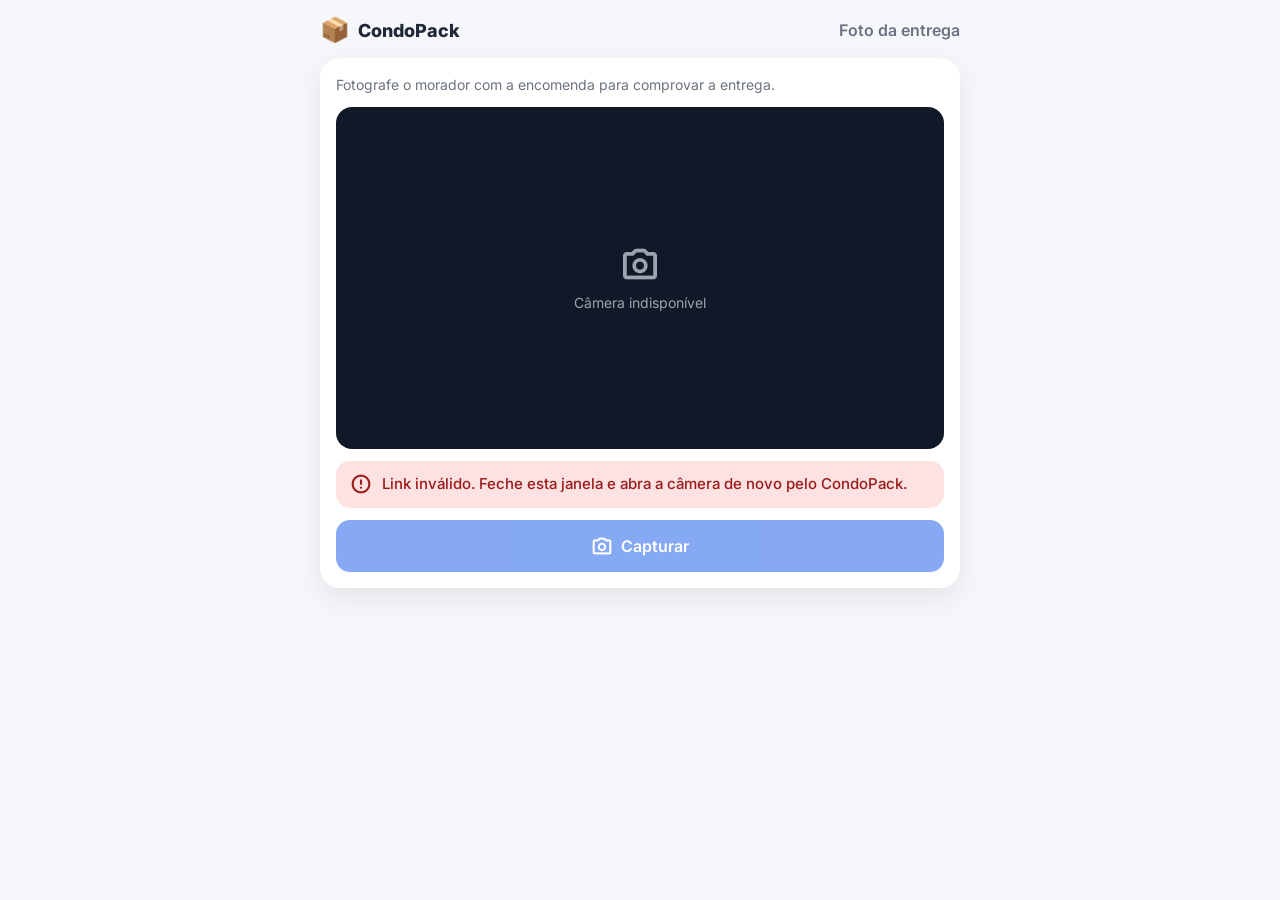
<file: index.html>
<!DOCTYPE html>
<html lang="pt-BR">
<head>
  <meta charset="UTF-8">
  <meta name="viewport" content="width=device-width, initial-scale=1">
  <meta name="robots" content="noindex">
  <title>Foto da entrega · CondoPack</title>
  <link rel="icon" href="data:image/svg+xml,<svg xmlns='http://www.w3.org/2000/svg' viewBox='0 0 100 100'><text y='.9em' font-size='90'>📦</text></svg>">
  <link rel="preconnect" href="https://fonts.googleapis.com">
  <link rel="preconnect" href="https://fonts.gstatic.com" crossorigin>
  <link rel="stylesheet" href="https://fonts.googleapis.com/css2?family=Inter:wght@400;500;600;700;800&display=swap">
  <link rel="stylesheet" href="https://fonts.googleapis.com/css2?family=Material+Symbols+Rounded:opsz,wght,FILL,GRAD@24,500,0,0&display=block">
  <link rel="stylesheet" href="camera.css">
</head>
<body>
  <header class="topbar">
    <div class="brand"><span class="brand-logo" aria-hidden="true">📦</span> CondoPack</div>
    <h1>Foto da entrega</h1>
  </header>

  <main class="card">
    <p class="hint">Fotografe o morador com a encomenda para comprovar a entrega.</p>

    <div class="preview" id="preview">
      <video id="cameraVideo" autoplay playsinline muted></video>
      <img id="fotoPreview" alt="Foto capturada da entrega" hidden>
      <div class="preview-placeholder" id="placeholder">
        <span class="material-symbols-rounded" aria-hidden="true">photo_camera</span>
        <span id="placeholderTexto">Abrindo a câmera…</span>
      </div>
    </div>

    <div class="status" id="status" role="status" aria-live="polite" hidden></div>

    <div class="actions">
      <button type="button" class="btn btn-primary" id="btnCapturar" disabled>
        <span class="material-symbols-rounded" aria-hidden="true">photo_camera</span> Capturar
      </button>
    </div>
  </main>

  <script src="camera.js"></script>
  <script src="index.js"></script>
</body>
</html>
</file>
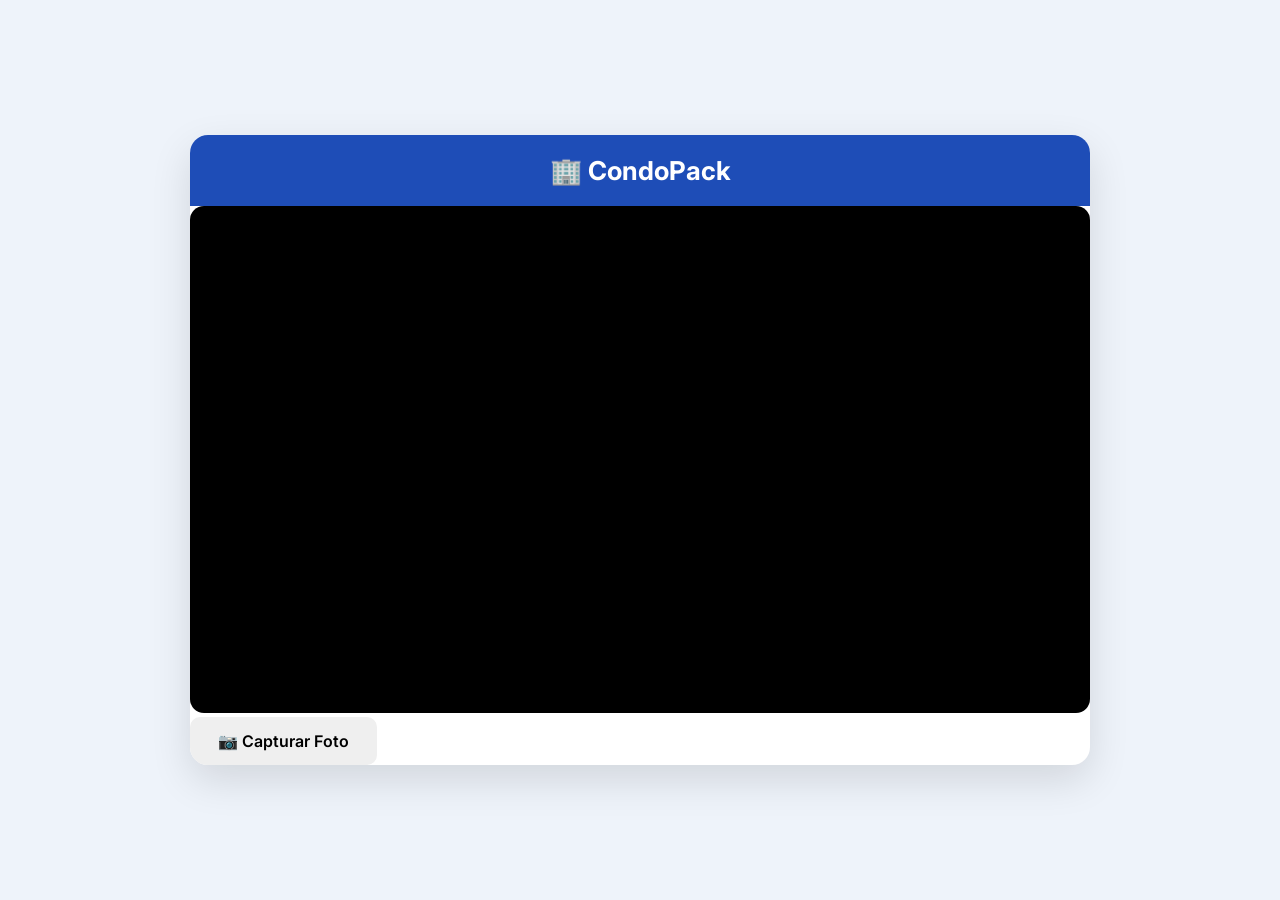
<file: index-antigo.html>
<!DOCTYPE html>
<html lang="pt-BR">

<head>

<meta charset="UTF-8">

<meta
name="viewport"
content="width=device-width, initial-scale=1.0">

<title>CondoPack Camera</title>

<link href="https://fonts.googleapis.com/css2?family=Inter:wght@400;500;600;700&display=swap" rel="stylesheet">

<style>

*{
margin:0;
padding:0;
box-sizing:border-box;
font-family:'Inter',sans-serif;
}

body{

background:#EEF3FA;

display:flex;

justify-content:center;

align-items:center;

height:100vh;

}

.card{

width:95%;

max-width:900px;

background:white;

border-radius:18px;

box-shadow:0 15px 40px rgba(0,0,0,.12);

overflow:hidden;

}

.header{

background:#1E4DB7;

padding:20px;

color:white;

text-align:center;

}

.header h1{

font-size:26px;

font-weight:700;

}

.header p{

margin-top:6px;

opacity:.9;

}

.video-area{

padding:25px;

}

video{

width:100%;

border-radius:14px;

background:black;

aspect-ratio:16/9;

object-fit:cover;

}

.actions{

display:flex;

justify-content:center;

gap:15px;

padding:0 25px 25px;

}

button{

padding:14px 28px;

border:none;

border-radius:10px;

font-size:16px;

font-weight:600;

cursor:pointer;

transition:.25s;

}

.capture{

background:#1E4DB7;

color:white;

}

.capture:hover{

background:#163C92;

}

.cancel{

background:#E5E7EB;

color:#374151;

}

.cancel:hover{

background:#D1D5DB;

}

.status{

padding:15px;

text-align:center;

font-weight:600;

color:#1E4DB7;

display:none;

}

</style>

</head>

<body>

<div class="card">

<div class="header">

<h1>🏢 CondoPack</h1>

</div>

<video id="cameraVideo" autoplay playsinline></video>
    <button id="btnCapturar" onclick="tirarFoto()">📷 Capturar Foto</button>
    <div id="status"></div>

<script>

const video = document.getElementById("cameraVideo");
const status = document.getElementById("status");

const params = new URLSearchParams(window.location.search);

const ticket = params.get("ticket");
const idEncomenda = params.get("idEncomenda");

// URL de tu WebApp
const URL_WEBAPP =
"https://script.google.com/macros/s/AKfycbzX_8RF4Arrnjvc2J-kDUlKPd_UOua9QNrR3UbalvLNZO3Bwh0zmRO3q0Z6mvu1cz34Bw/exec";

// Validación
if(!ticket || !idEncomenda){

    alert("Parâmetros inválidos.");

    throw new Error("Ticket ou idEncomenda ausente.");

}

//======================================================
// INICIAR CÂMERA
//======================================================

async function iniciarCamera(){

    try{

        const stream = await navigator.mediaDevices.getUserMedia({

            video:{
                facingMode:"environment"
            },

            audio:false

        });

        video.srcObject = stream;

    }catch(e){

        console.error(e);

        alert("Não foi possível acessar a câmera.");

    }

}

iniciarCamera();


//======================================================
// CAPTURAR FOTO
//======================================================

async function tirarFoto(){

    const canvas = document.createElement("canvas");

    canvas.width = video.videoWidth;
    canvas.height = video.videoHeight;

    const ctx = canvas.getContext("2d");

    ctx.drawImage(video,0,0);

    const foto = canvas.toDataURL("image/jpeg",0.8);

    await enviarFoto(foto);

}


//======================================================
// ENVIAR FOTO
//======================================================

async function enviarFoto(foto){

    status.style.display = "block";
    status.innerHTML = "Enviando foto...";

    const form = document.createElement("form");

    form.method = "POST";

    form.action = URL_WEBAPP;

    form.target = "_self";

    function addCampo(nome,valor){

        const input = document.createElement("input");

        input.type = "hidden";

        input.name = nome;

        input.value = valor;

        form.appendChild(input);

    }

    addCampo("ticket",ticket);

    addCampo("idEncomenda",idEncomenda);

    addCampo("foto",foto);

    document.body.appendChild(form);

    form.submit();

}
</script>
</body>
</html>
</file>
<file: camera.css>
:root {
  --primary: #2563EB;
  --primary-hover: #1d4ed8;
  --bg: #f5f7fb;
  --card: #ffffff;
  --text: #1f2937;
  --muted: #6b7280;
  --border: #e5e7eb;
  --success: #16a34a;
  --success-bg: #dcfce7;
  --error: #dc2626;
  --error-bg: #fee2e2;
  --info-bg: #dbeafe;
  --radius: 20px;
  --shadow: 0 10px 30px rgba(0, 0, 0, .08);
}

* { box-sizing: border-box; margin: 0; padding: 0; }

html, body { height: 100%; }

body {
  font-family: "Inter", system-ui, -apple-system, "Segoe UI", Roboto, sans-serif;
  background: var(--bg);
  color: var(--text);
  line-height: 1.5;
  display: flex;
  flex-direction: column;
  align-items: center;
  padding: 12px 16px 16px;
}

.material-symbols-rounded {
  font-variation-settings: "FILL" 0, "wght" 500, "GRAD" 0, "opsz" 24;
  font-size: 22px;
  line-height: 1;
  flex-shrink: 0;
}

/* Cabeçalho */
.topbar {
  width: 100%;
  max-width: 640px;
  display: flex;
  align-items: center;
  justify-content: space-between;
  margin-bottom: 10px;
}
.brand { display: flex; align-items: center; gap: 8px; font-weight: 800; font-size: 18px; }
.brand-logo { font-size: 24px; }
.topbar h1 { font-size: 16px; font-weight: 600; color: var(--muted); }

/* Cartão */
.card {
  width: 100%;
  max-width: 640px;
  background: var(--card);
  border-radius: var(--radius);
  box-shadow: var(--shadow);
  padding: 16px;
  display: flex;
  flex-direction: column;
  gap: 12px;
}

.greeting { font-weight: 600; font-size: 17px; }
.hint { color: var(--muted); font-size: 14px; }

/* Vista da câmera */
.preview {
  position: relative;
  width: 100%;
  aspect-ratio: 16 / 9;
  max-height: calc(100vh - 250px);
  min-height: 180px;
  background: #111827;
  border-radius: 16px;
  overflow: hidden;
}
.preview video,
.preview img {
  position: absolute;
  inset: 0;
  width: 100%;
  height: 100%;
  object-fit: contain;
}
.preview.mirror video,
.preview.mirror img { transform: scaleX(-1); }

.preview-placeholder {
  position: absolute;
  inset: 0;
  display: flex;
  flex-direction: column;
  align-items: center;
  justify-content: center;
  gap: 8px;
  color: #9ca3af;
  font-size: 14px;
  text-align: center;
  padding: 16px;
}
.preview-placeholder .material-symbols-rounded { font-size: 40px; }

/* Botões */
.actions { display: flex; gap: 10px; flex-wrap: wrap; }
.btn {
  flex: 1 1 160px;
  display: inline-flex;
  align-items: center;
  justify-content: center;
  gap: 8px;
  min-height: 52px;
  padding: 12px 20px;
  border: 0;
  border-radius: 14px;
  font: inherit;
  font-size: 16px;
  font-weight: 600;
  cursor: pointer;
  transition: background-color .15s, opacity .15s;
}
.btn-primary { background: var(--primary); color: #fff; }
.btn-primary:hover:not(:disabled) { background: var(--primary-hover); }
.btn-success { background: var(--success); color: #fff; }
.btn-success:hover:not(:disabled) { background: #15803d; }
.btn-secondary { background: #eef2f7; color: var(--text); }
.btn-secondary:hover:not(:disabled) { background: var(--border); }
.btn:disabled { opacity: .55; cursor: not-allowed; }
.btn:focus-visible { outline: 3px solid var(--primary); outline-offset: 2px; }
[hidden] { display: none !important; }

/* Mensagens */
.status {
  display: flex;
  align-items: flex-start;
  gap: 10px;
  padding: 12px 14px;
  border-radius: 14px;
  font-size: 15px;
  font-weight: 500;
}
.status.info { background: var(--info-bg); color: #1e40af; }
.status.success { background: var(--success-bg); color: #166534; }
.status.error { background: var(--error-bg); color: #991b1b; }

.spinner {
  width: 20px;
  height: 20px;
  border: 3px solid currentColor;
  border-right-color: transparent;
  border-radius: 50%;
  animation: spin .8s linear infinite;
  flex-shrink: 0;
}
@keyframes spin { to { transform: rotate(360deg); } }
@media (prefers-reduced-motion: reduce) { .spinner { animation-duration: 2.4s; } }

@media (max-width: 480px) {
  .topbar h1 { font-size: 14px; }
  .card { padding: 12px; }
  .preview { aspect-ratio: 3 / 4; max-height: calc(100vh - 290px); }
}
</file>
